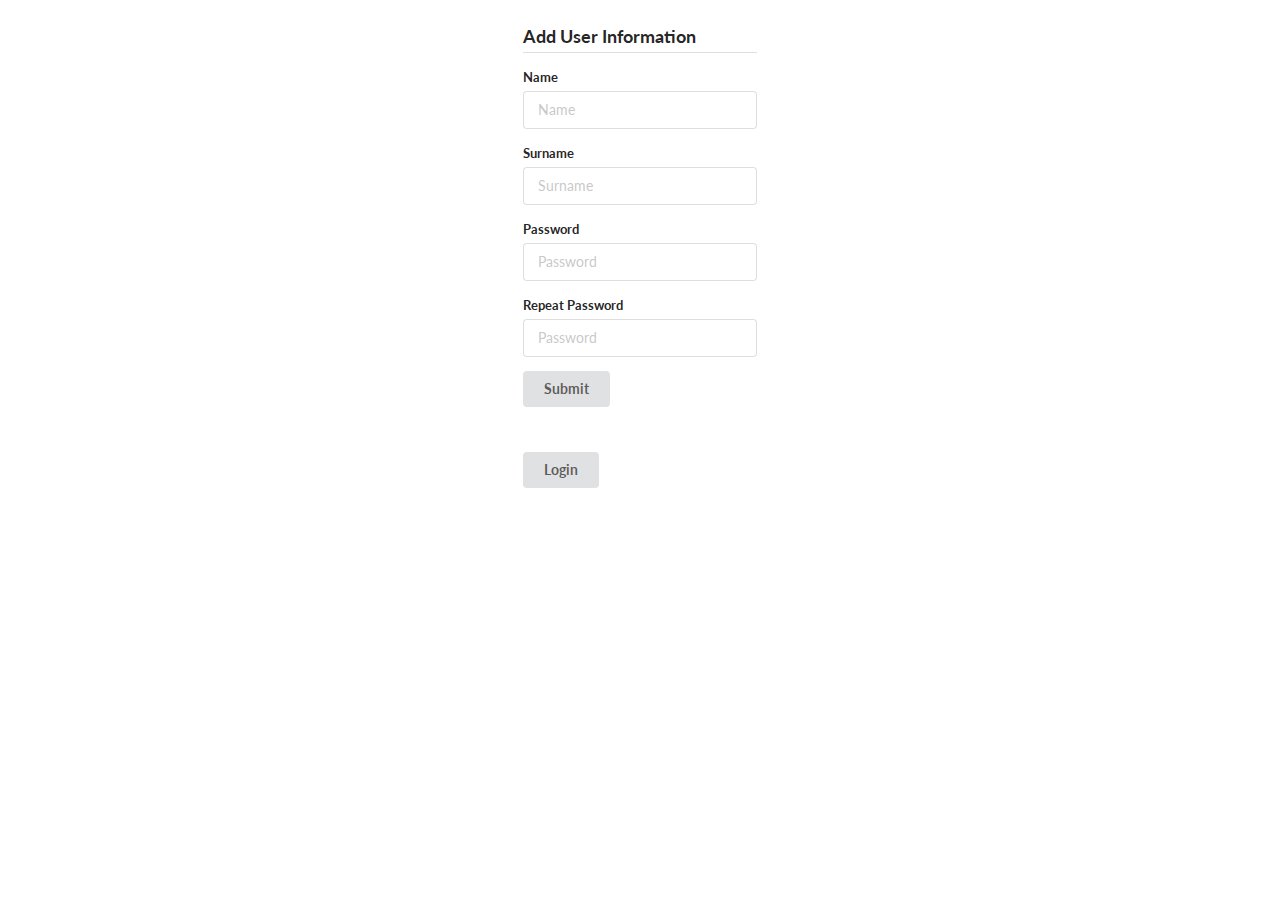
<file: card-market-nginx/src/main/resources/static/index.html>
<!DOCTYPE html>
<html>
<head>
<meta charset="ISO-8859-1">
<title>Register</title>

<link rel="stylesheet" type="text/css" href="Semantic-UI/semantic.css">
</head>
<body>

<div class="ui positive message" id = "successbanner">
		<div class="header" id = "success" style = "text-align:center;">
			Profile Created
		</div>
</div>

<div class="ui negative message" id = "errorbanner">
		<div class="header" id = "error" style = "text-align:center;">
			
		</div>
</div>

 <div class="ui five column grid">
     <div class="row"></div>
     <div class="column"></div>
     <div class="column"></div>
     <div class="column">
         <form class="ui form" action="" method="POST" id = "form">
             <h3 class="ui dividing header">Add User Information</h3>
             <div class="field">
                 <label>Name</label>
                 <input type="text" name="Name" placeholder="Name" id = "Name" required>
             </div>
             <div class="field">
                 <label>Surname</label>
                 <input type="text" name="Surname" placeholder="Surname" id = "Surname" required>
             </div>
             <div class="field">
                 <label>Password</label>
                 <input type="password" name="Password" placeholder="Password" id = "Password" required>
             </div>
             <div class="field">
                 <label>Repeat Password</label>
                 <input type="password" name="RepeatPassword" placeholder="Password" id = RepeatPassword required>
             </div>
             <button class="ui button" >Submit</button>
         </form>
         
         <button class="ui button" style = "margin-top:5vh;" onclick="login()">Login</button>
     </div>
 </div>
 
  <script src="js/jquery-3.3.1.min.js"></script>
  <script src="Semantic-UI/semantic.js"></script>
  <script src="js/addUser.js"></script>
</body>
</html>
</file>
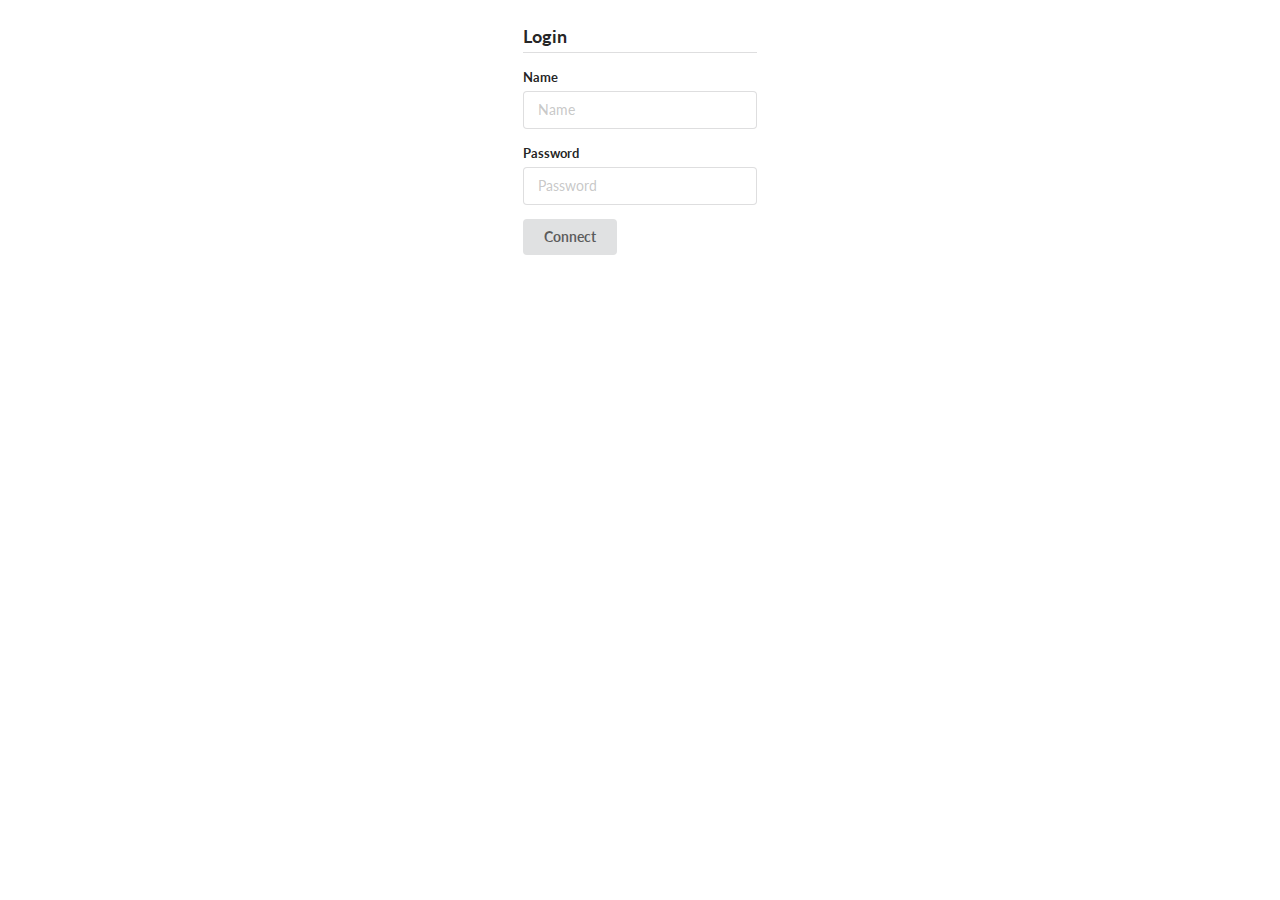
<file: card-market-nginx/src/main/resources/static/login.html>
<!DOCTYPE html>
<html>
<head>
<meta charset="ISO-8859-1">
<title>Login</title>

<link rel="stylesheet" type="text/css" href="Semantic-UI/semantic.css">
</head>
<body>

<div class="ui negative message" id = "errorbanner">
		<div class="header" id = "error" style = "text-align:center;">
			
		</div>
</div>

<div class="ui five column grid">
     <div class="row"></div>
     <div class="column"></div>
     <div class="column"></div>
     <div class="column">
         <form class="ui form" action="" method="POST" id = "form">
             <h3 class="ui dividing header">Login</h3>
             <div class="field">
                 <label>Name</label>
                 <input type="text" name="Name" placeholder="Name" id = "Name" required>
             </div>
             <div class="field">
                 <label>Password</label>
                 <input type="password" name="Password" placeholder="Password" id = "Password" required>
             </div>
               <button class="ui button" >Connect</button>
         </form>
     </div>
 </div>

  <script src="js/jquery-3.3.1.min.js"></script>
  <script src="Semantic-UI/semantic.js"></script>
  <script src="js/login.js"></script>
</body>
</html>
</file>
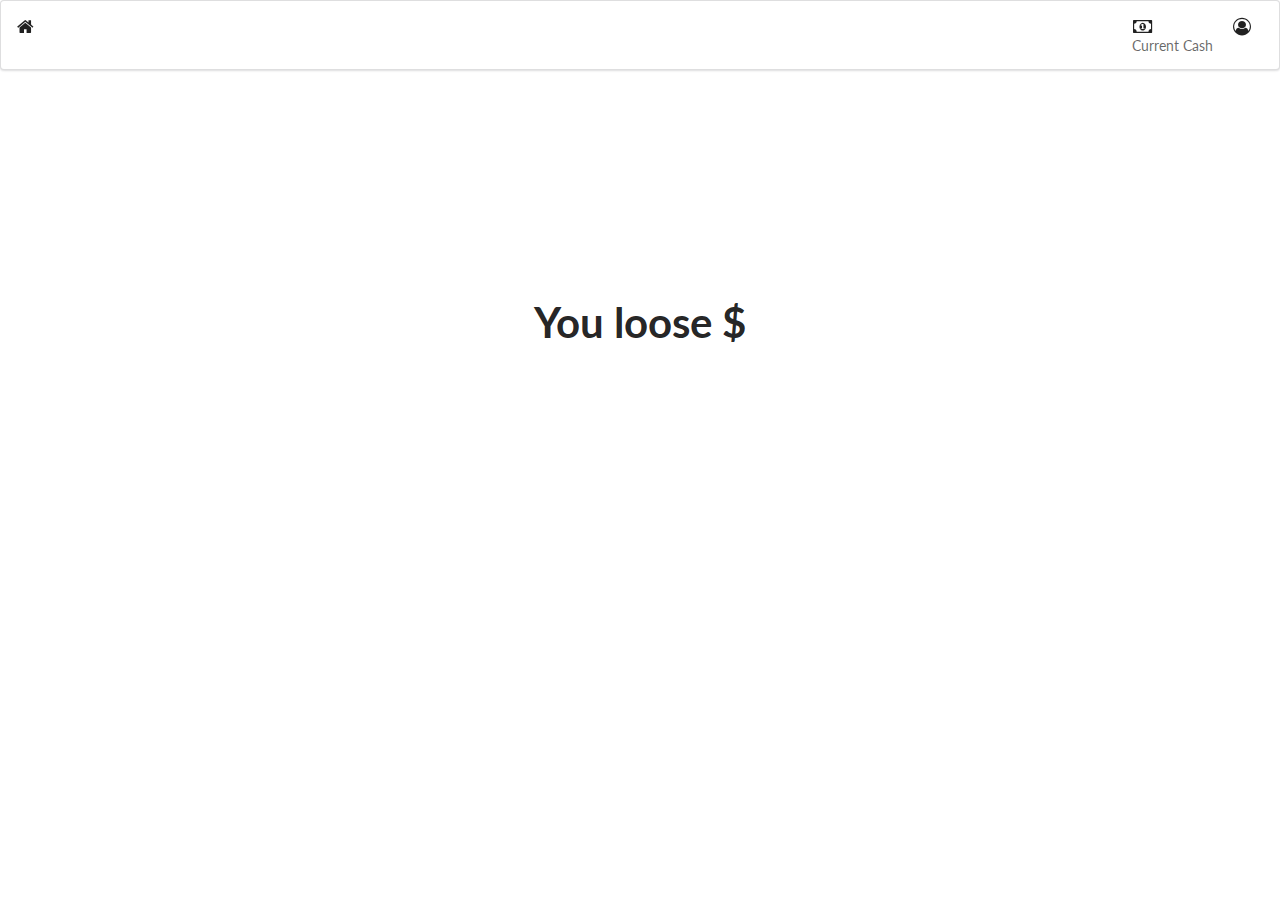
<file: card-market-nginx/src/main/resources/static/loose.html>
<!DOCTYPE html>
<html>
<head>
<meta charset="ISO-8859-1">
<title>Loose</title>


    <link rel="stylesheet" type="text/css" href="lib/Semantic-UI-CSS-master/semantic.min.css">
    <link rel="stylesheet" type="text/css" href="css/menu.css">
    <link rel="stylesheet" type="text/css" href="css/win.css">
</head>
<body>

	         
 <div class="ui clearing segment">
 
 		<h3 class="ui left floated header">
	
	      <div class="content" id = "homeIcon">
	          <i class="home icon" id = "home"> </i>
	      </div>
	  </h3>
	  
	  
	  <h3 class="ui right floated header">
	
	      <div class="content">
	          <i class="user circle outline icon"></i>
	          <span id="userNameId"></span>
	      </div>
	  </h3>

  	<h3 class="ui right floated header">

         <div class="content" >
             <i class="money icon" id =></i>
             <span id = "money"></span>
             <div class="sub header">Current Cash</div>
         </div>
     </h3>
 </div>
 
 
 	<h1 id = "message">You loose <span id = "moneyLost"></span> $</h1>
		
        <script src="./lib/jquery-3.3.1.min.js"></script>
        <script src="./lib/Semantic-UI-CSS-master/semantic.js"></script>
        <script src="js/looseGame.js" ></script>


</body>
</html>
</file>
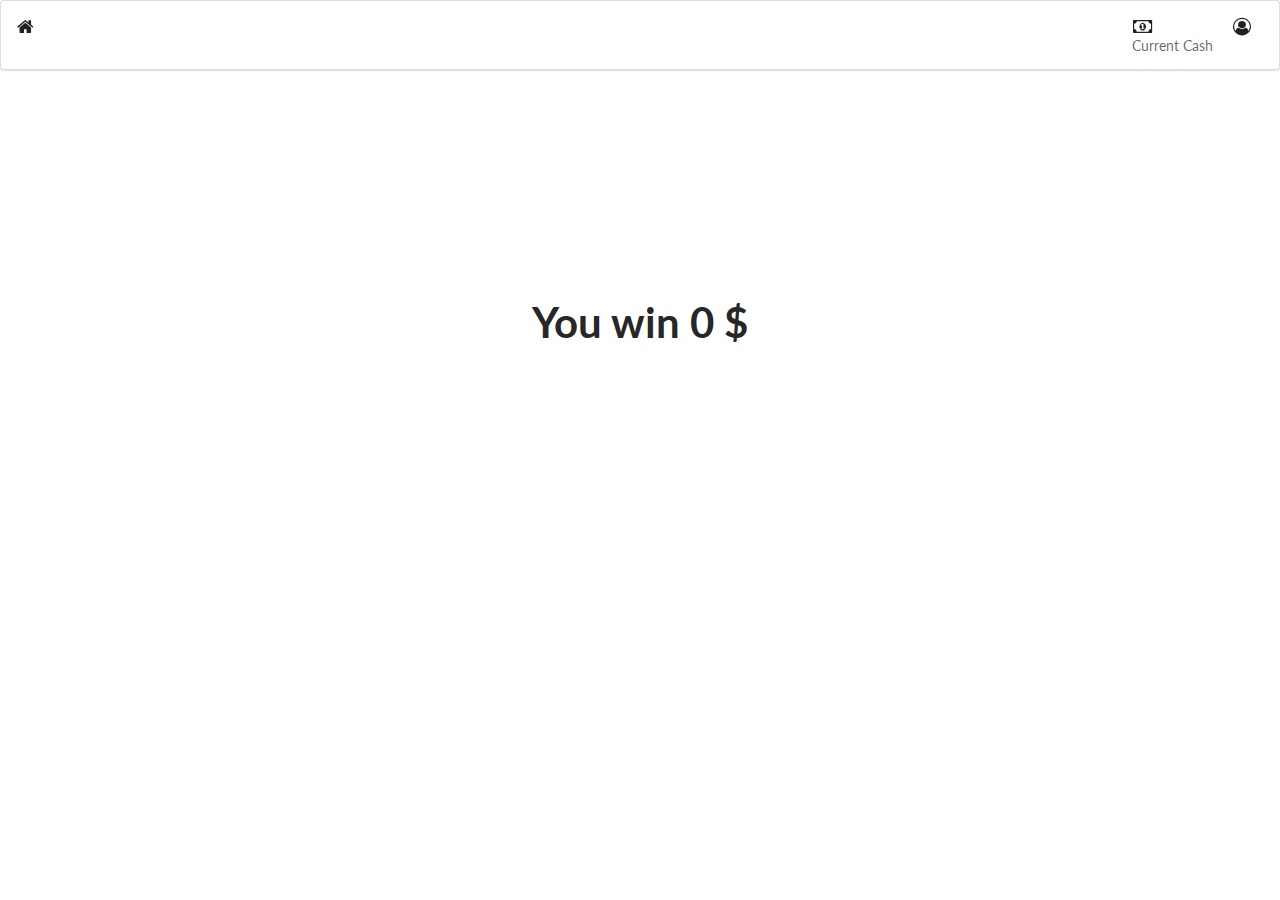
<file: card-market-nginx/src/main/resources/static/win.html>
<!DOCTYPE html>
<html>
<head>
<meta charset="ISO-8859-1">
<title>Win</title>


    <link rel="stylesheet" type="text/css" href="lib/Semantic-UI-CSS-master/semantic.min.css">
    <link rel="stylesheet" type="text/css" href="css/menu.css">
    <link rel="stylesheet" type="text/css" href="css/win.css">
</head>
<body>

	         
 <div class="ui clearing segment">
 
 		<h3 class="ui left floated header">
	
	      <div class="content" id = "homeIcon">
	          <i class="home icon" id = "home"> </i>
	      </div>
	  </h3>
	  
	  
	  <h3 class="ui right floated header">
	
	      <div class="content">
	          <i class="user circle outline icon"></i>
	          <span id="userNameId"></span>
	      </div>
	  </h3>

  	<h3 class="ui right floated header">

         <div class="content" >
             <i class="money icon" id =></i>
             <span id = "money"></span>
             <div class="sub header">Current Cash</div>
         </div>
     </h3>
 </div>
 
 
 	<h1 id = "message">You win <span id = "moneyWon"></span> $</h1>
		
        <script src="./lib/jquery-3.3.1.min.js"></script>
        <script src="./lib/Semantic-UI-CSS-master/semantic.js"></script>
        <script src="js/winGame.js" ></script>


</body>
</html>
</file>
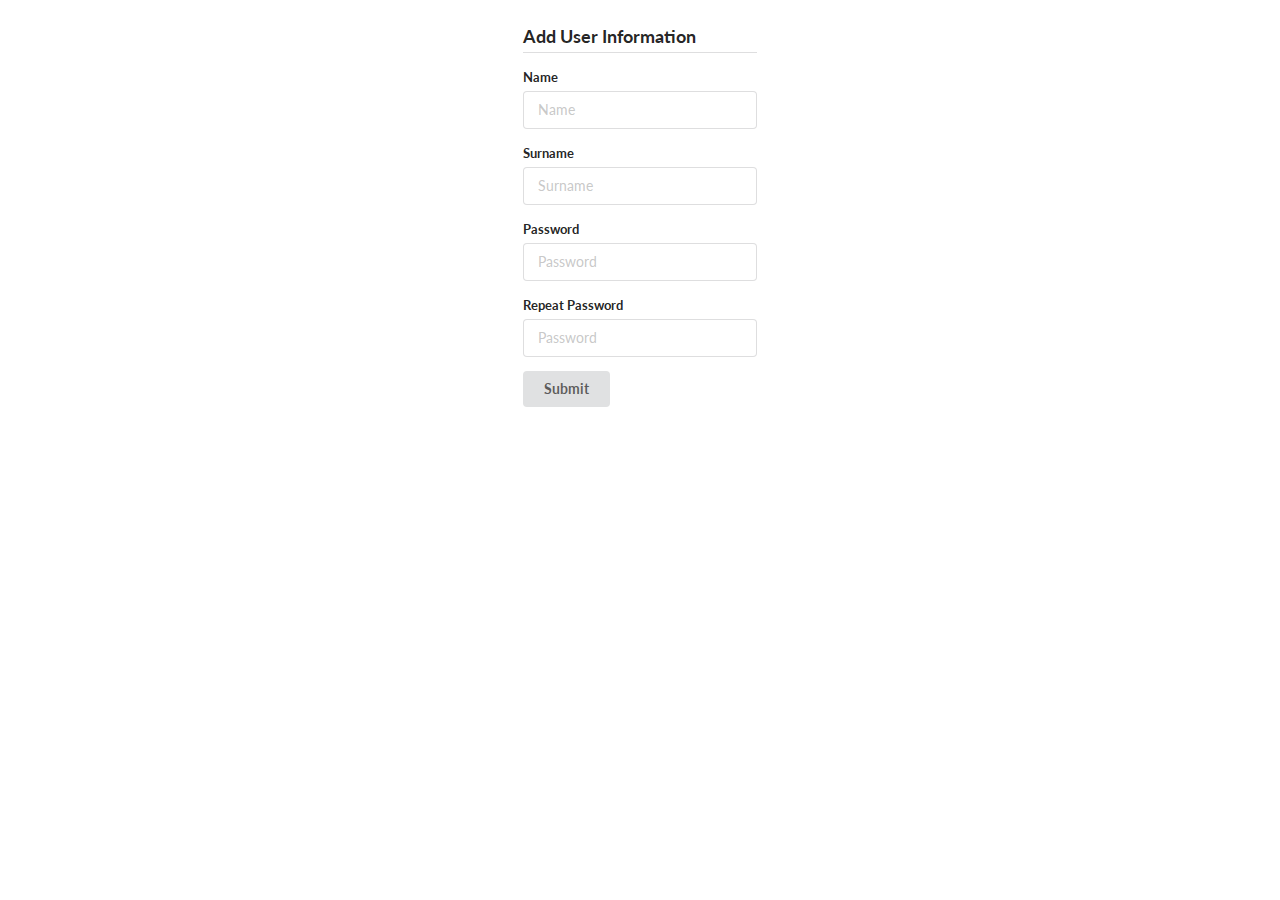
<file: card-market/src/main/resources/static/addUser.html>
<!DOCTYPE html>
<html>
<head>
<meta charset="ISO-8859-1">
<title>Register</title>

<link rel="stylesheet" type="text/css" href="Semantic-UI/semantic.css">
</head>
<body>

<div class="ui positive message" id = "successbanner">
		<div class="header" id = "success" style = "text-align:center;">
			Profile Created
		</div>
</div>

<div class="ui negative message" id = "errorbanner">
		<div class="header" id = "error" style = "text-align:center;">
			
		</div>
</div>

 <div class="ui five column grid">
     <div class="row"></div>
     <div class="column"></div>
     <div class="column"></div>
     <div class="column">
         <form class="ui form" action="" method="POST" id = "form">
             <h3 class="ui dividing header">Add User Information</h3>
             <div class="field">
                 <label>Name</label>
                 <input type="text" name="Name" placeholder="Name" id = "Name" required>
             </div>
             <div class="field">
                 <label>Surname</label>
                 <input type="text" name="Surname" placeholder="Surname" id = "Surname" required>
             </div>
             <div class="field">
                 <label>Password</label>
                 <input type="password" name="Password" placeholder="Password" id = "Password" required>
             </div>
             <div class="field">
                 <label>Repeat Password</label>
                 <input type="password" name="RepeatPassword" placeholder="Password" id = RepeatPassword required>
             </div>
             <button class="ui button" >Submit</button>
         </form>
     </div>
 </div>
 
  <script src="js/jquery-3.3.1.min.js"></script>
  <script src="Semantic-UI/semantic.js"></script>
  <script src="js/addUser.js"></script>
</body>
</html>
</file>
<file: card-market-nginx/src/main/resources/static/css/menu.css>
#sellIcon, #buyIcon, #homeIcon, #craftIcon{
	 cursor: pointer;
}
</file>
<file: card-market-nginx/src/main/resources/static/css/win.css>
#message{
	
	width: 50vw;
	margin-left:25vw;
	text-align: center;
	font-size: 3em;
	margin-top: 25vh;
	
}
</file>
